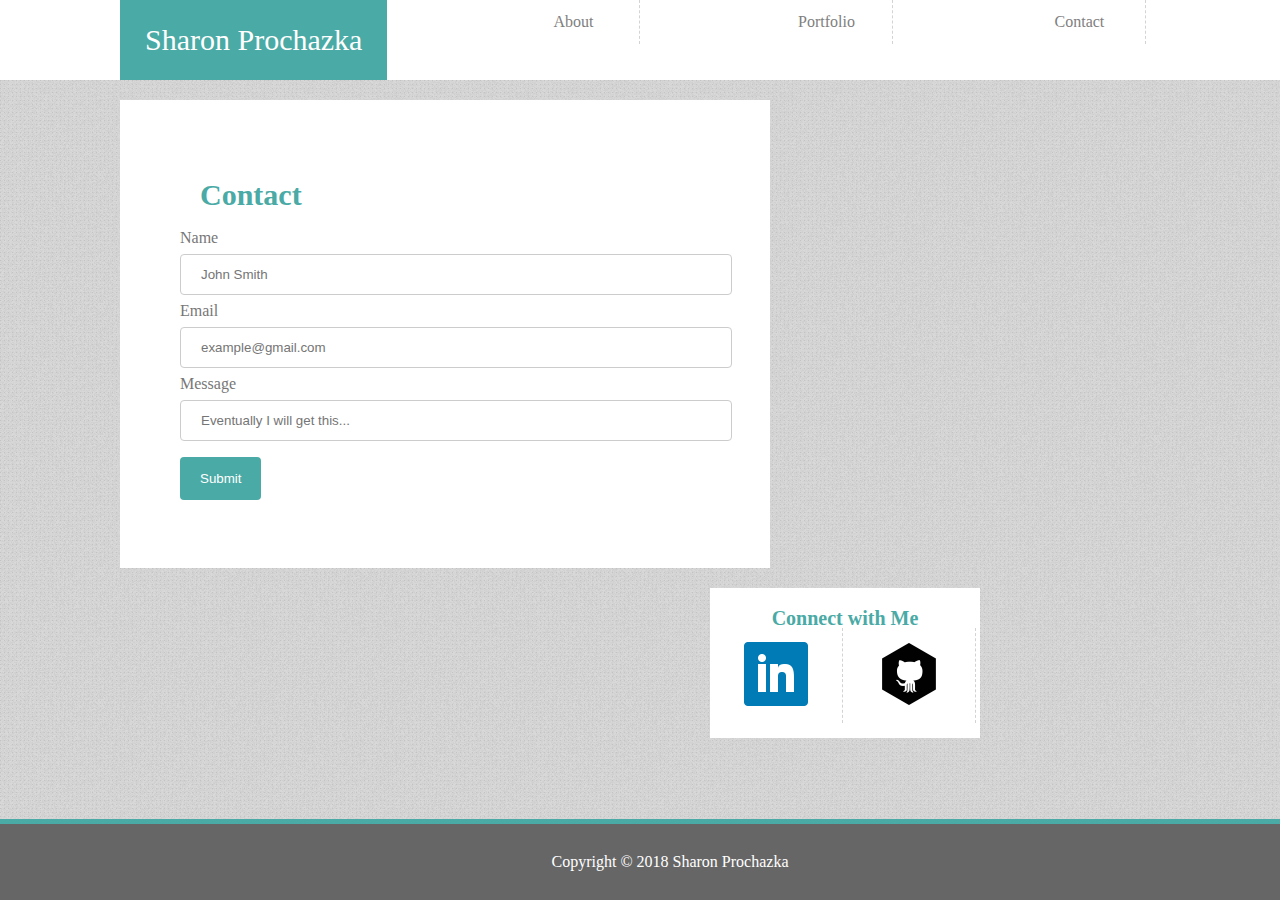
<file: contact.html>
<!DOCTYPE html>
<html lang="en-us">

<head>

    <meta charset="UTF-8">
    <title>Basic-Portfolio</title>

    <link rel="stylesheet" type=text/css href="assets/css/reset.css">    

    <link rel="stylesheet" type=text/css href="assets/css/style.css">

    <!-- <script type="text/javascript" src="https://platform.linkedin.com/badges/js/profile.js" async defer></script> -->

</head>

<body background="assets/images/squared_metal.png">
 
    <nav class="navbar">
        <div class="navcontainer">
            <div id="name">Sharon Prochazka</div>
                <ul>
                    <li><a href="index.html">About</a></li>
                    <li><a href="portfolio.html">Portfolio</a></li>
                    <li><a href="contact.html">Contact</a></li>
                </ul>
        </div>
    </nav>
    
    <div class="Contact-mainsectioncontent">
    
        <div id="Contact-mainsectionwrapper">
            
            <h1>Contact</h1>
          
                <div>
                    <form action="/action_page.php">
                        <label for="formname">Name</label>
                        <input type="text" id="formname" name="formname" placeholder="John Smith">
                  
                        <label for="email">Email</label>
                        <input type="text" id="email" name="email" placeholder="example@gmail.com">
                  
                        <label for="message">Message</label>
                        <input type="text" id="message" name="message" placeholder="Eventually I will get this...">
                    
                        <input type="submit" value="Submit">
                    </form>
                </div>
        </div>       
    </div>

    <div class="clearfix">

        <div id="sidebar">
                
            <p>Connect with Me</p>

            <div class="connectlink1">
                    <a href="https://www.linkedin.com/in/sharon-prochazka-832914b7" target="_blank">
                        <img src="assets/images/linkedin.png" alt="SharonLinkedIn">
                    </a>
            </div>

            <div class="connectlink2">
                    <a href="https://github.com/prochazkaCT" target="_blank">
                        <img src="assets/images/github.png" alt="SharonGithub">
                    </a>
            </div>
                    
        </div>  

    </div>  

    <div class="footer">

        <h3>Copyright © 2018 Sharon Prochazka</h3>

    </div>

</body>
</html>
</file>
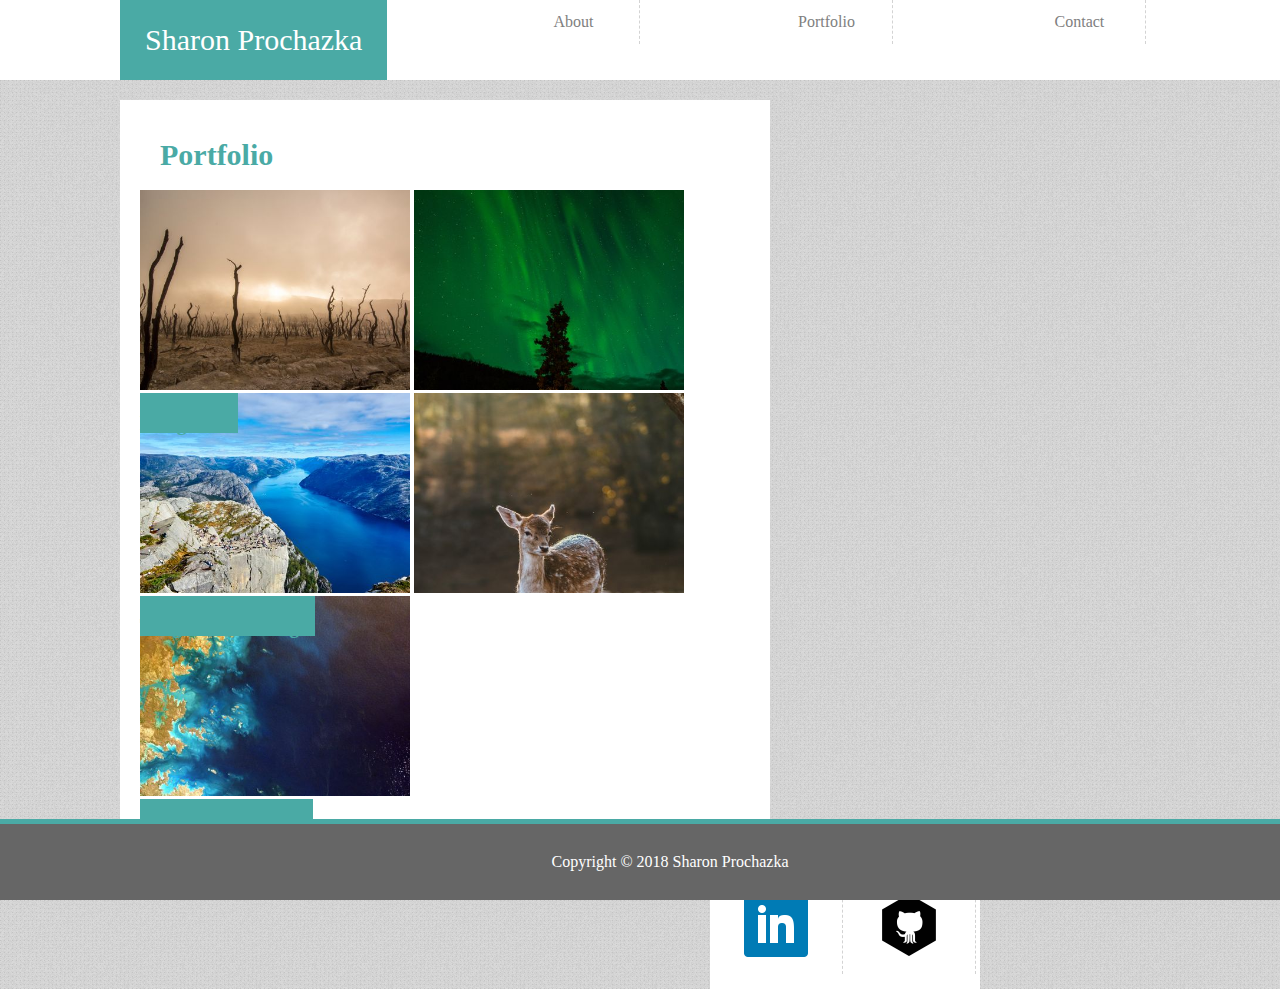
<file: portfolio.html>
<!DOCTYPE html>
<html lang="en-us">

<head>

    <meta charset="UTF-8">
    <title>Basic-Portfolio</title>

    <link rel="stylesheet" type=text/css href="assets/css/reset.css">    

    <link rel="stylesheet" type=text/css href="assets/css/style.css">

</head>

<body background="assets/images/squared_metal.png">
 
    <nav class="navbar">
        <div class="navcontainer">
            <div id="name">Sharon Prochazka</div>
                <ul>
                    <li><a href="index.html">About</a></li>
                    <li><a href="portfolio.html">Portfolio</a></li>
                    <li><a href="contact.html">Contact</a></li>
                </ul>
        </div>
    </nav>
    
    <div class="Portfolio-mainsectioncontent">
    
        <div id="Port-mainsectionwrapper">
            
            <h1>Portfolio</h1>
            
            <div class="imagecontainer">

                <img src="assets/images/hangman.jpg" alt="Hangman" height="200" width="270">
                    <div class="text-block"><p>Hangman</p></div>

                <img src="assets/images/rpgGame.jpg" alt="RPG Game" height="200" width="270">
                    <div class="text-block"><p>RPG Game</p></div>

                <img src="assets/images/trivia.jpg" alt="Trivia Game" height="200" width="270">
                    <div class="text-block"><p>Trivia Game</p></div>

                <img src="assets/images/rutgers.jpg" alt="Rutgers Info Widget" height="200" width="270">
                    <div class="text-block"><p>Rutgers Info Widget</p></div>

                <img src="assets/images/rockpaper.jpg" alt="Rock Paper Scissors" height="200" width="270">
                    <div class="text-block"><p>Rock Paper Scissors</p></div>
            </div>  
        </div>
    
    </div>

    <div class="clearfix">

        <div id="sidebar">
                 
            <p>Connect with Me</p>

            <div class="connectlink1">
                    <a href="https://www.linkedin.com/in/sharon-prochazka-832914b7" target="_blank">
                        <img src="assets/images/linkedin.png" alt="SharonLinkedIn">
                    </a>
            </div>

            <div class="connectlink2">
                    <a href="https://github.com/prochazkaCT" target="_blank">
                        <img src="assets/images/github.png" alt="SharonGithub">
                    </a>
            </div>
                    
        </div>  

    </div>  

    <div class="footer">
            
        <div id="clearfix">

            <h3>Copyright © 2018 Sharon Prochazka</h3>

        </div>
    </div>

</body>
</html>
</file>
<file: assets/css/style.css>
body {
    font-family: "Arial, Helvetica neue, Helvetica, sans-serif";
}

.navbar {
    background-color: #ffffff;
    margin: 0;
    font-family: Georgia, 'Times New Roman', Times, serif;
    height: 80px;
    width: 100%;
}

.navcontainer {
    width: 100%;
    height: 60px;
    background-color: #ffffff;
}

#name {
    background-color: #4aaaa5;
    padding: 25px;
    float: left;
    font-size: 30px;
    color: white;
    margin-left: 120px;
}

ul {
    list-style-type: none;
    margin: 0;
    padding: 0;
}

li {
    float: left;
    margin-left: 120px;
}

a:link, a:visited {
    display: inline-block;
    color: grey;
    width: 100px;
    padding: 14px 16px;
    background-color: #ffffff;
    border-right: 1px dashed lightgrey;
    text-decoration: none;
    text-align: center;
}

a:active {
    background-color: darkorange;
}

.mainsectioncontent  {
    width: 650px;
    float: left;
    margin-left: 120px;
    margin-right: 120px;
    background-color:#ffffff;
    color: #777777;
    margin-top: 20px;
    margin-bottom: 20px;

}

#mainsectionwrapper {
    background-color:#ffffff;
    padding: 20px;
    margin: auto;

}

.Portfolio-mainsectioncontent  {
    width: 650px;
    float: left;
    margin-left: 120px;
    margin-right: 120px;
    background-color:#ffffff;
    color: #777777;
    margin-top: 20px;
}

#Port-mainsectionwrapper {
    background-color:#ffffff;
    padding: 20px;
    margin: auto;
}

.imagecontainer {
    position: relative;
}

.text-block {
    position: absolute;
    background-color: #4aaaa5;
    color: white;
}

.Contact-mainsectioncontent  {
    width: 650px;
    float: left;
    margin-left: 120px;
    margin-right: 120px;
    background-color:#ffffff;
    color: #777777;
    margin-top: 20px;
}

#Contact-mainsectionwrapper {
    background-color:#ffffff;
    margin: auto;
    border-radius: 5px;
    padding: 60px;
    margin-right: 20px;
}

input[type=text], select {
    width: 100%;
    padding: 12px 20px;
    margin: 8px 0;
    display: inline-block;
    border: 1px solid #ccc;
    border-radius: 4px;
}

input[type=submit] {
    color: white;
    padding: 14px 20px;
    margin: 8px 0;
    border: none;
    border-radius: 4px;
    cursor: pointer;
}

input[type=submit] {
    background-color: #4aaaa5;
}

h1 {
    font-size: 30px;
    color: #4aaaa5;
    text-align: left;
    padding: 20px;
    font-weight: bold;
}

#bio-image {
    width: 200px;
    height:200px;
    float: left;
    margin-right: 20px;
    margin-bottom: 20px;
}

.clearfix::after {
    content: "";
    display: block;
    clear: both;
  }

#sidebar {
    float: right;
    width: 270px;
    height: 150px;
    background-color:#ffffff;
    margin-right: 300px;
    margin-top:20px;
}
.connectlink1, .connectlink2 {
    float: left;
}

.me {
    color: #777777;
    font-style: italic;
    margin-left: 10px;
    text-align: justify;
    margin-top: -10px;
}

h1 {
    color: #4aaaa5;
    font-size: 30px;
}

p {
    color: #4aaaa5;
    font-size: 20px;
    text-align: center;
    margin-top: 20px;
    font-weight: bold;
}

#clearfix::after {
    content: "";
    display: block;
    clear: both;
  }

.footer {
    background-color: #666666;
    position: absolute;
    bottom: 0px;
    width: 100%;
    padding: 30px;
    border-top: 5px solid #4aaaa5;
}

h3 {
    text-align: center;
    color: white;
}

li a:hover {
    background-color: #4aaaa5;
}
</file>
